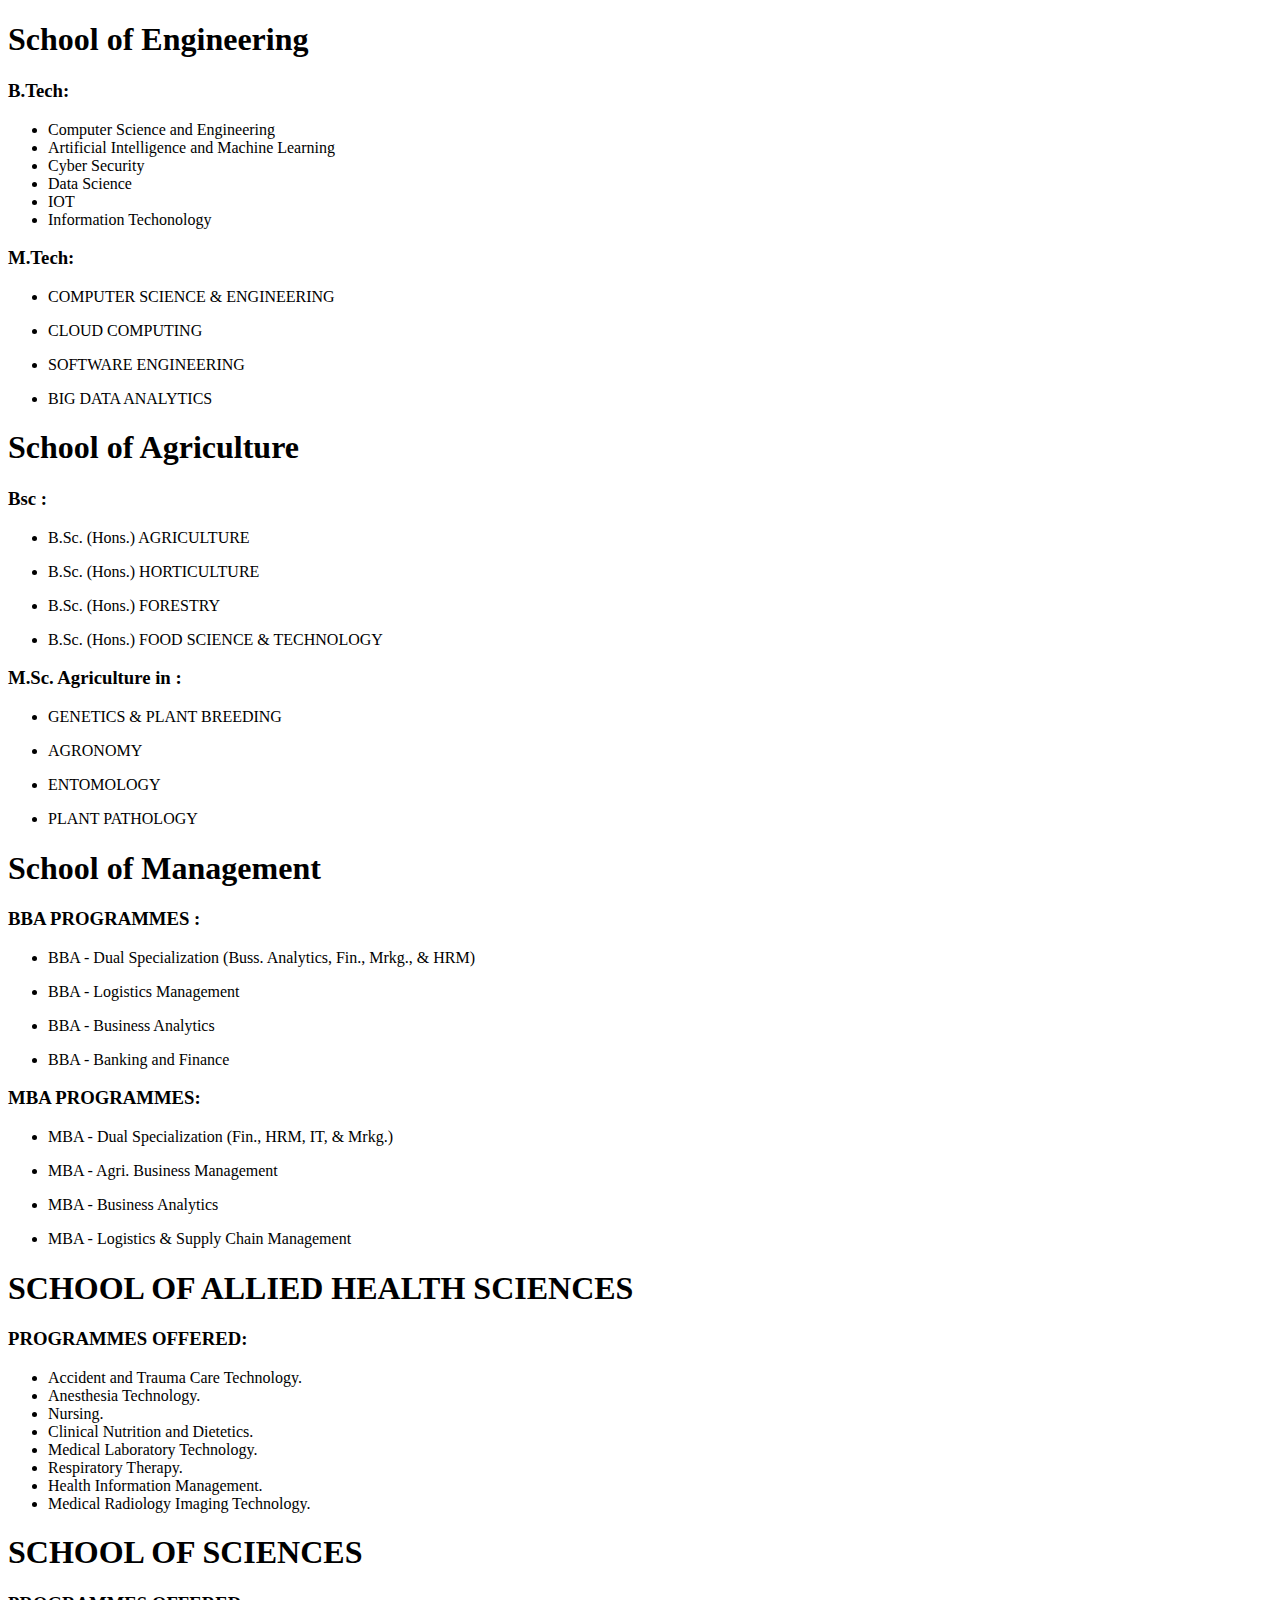
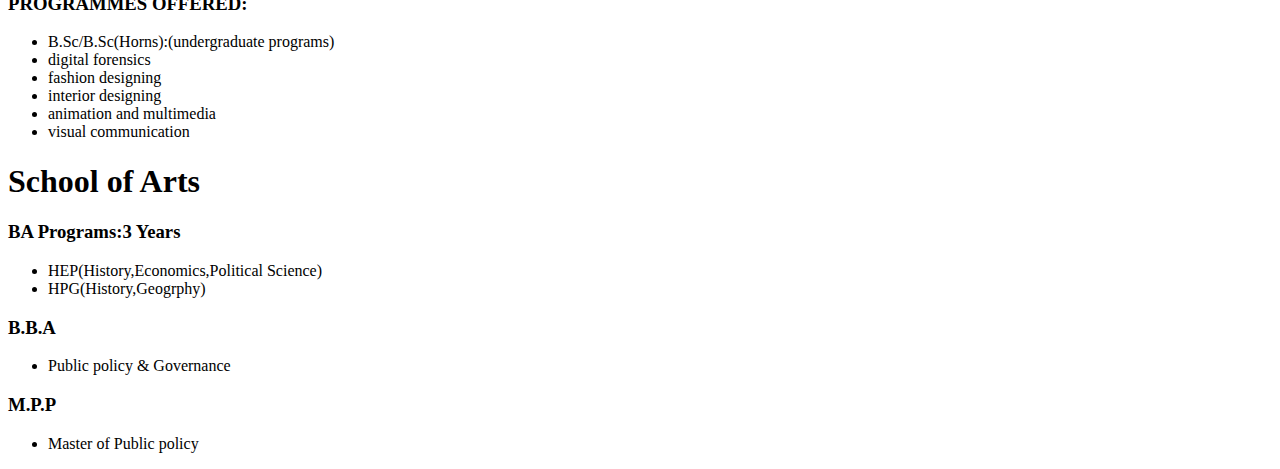
<file: course.html>
<!DOCTYPE html>
<html lang="en">
<head>
    <meta charset="UTF-8">
    <meta http-equiv="X-UA-Compatible" content="IE=edge">
    <meta name="viewport" content="width=device-width, initial-scale=1.0">
    <title>Courses</title>
    <link rel="stylesheet" href="course.css">
</head>
<body class="bg font color" >
   
     <h1>School of Engineering</h1>
    <h3>B.Tech:</h3>
    <ul>
       
        
        <li>Computer Science and Engineering</li>
        <li>Artificial Intelligence and Machine Learning</li>
        <li>Cyber Security</li>
        <li>Data Science</li>
        <li>IOT</li>
        <li>Information Techonology</li>
        </ul>
        <h3>M.Tech:</h3>
        <ul>

<li>
<p >COMPUTER SCIENCE &amp; ENGINEERING</p>
</li>
<li>
<p>CLOUD COMPUTING</p>
</li>
<li>
<p >SOFTWARE ENGINEERING</p>
</li>
<li>
<p>BIG DATA ANALYTICS</p>
</li>
</ul>
    <h1>School of Agriculture</h1>
    <h3>Bsc : </h3>
    <ul>
    <li>
    <p>B.Sc. (Hons.) AGRICULTURE</p>
    </li>
    <li>
    <p>B.Sc. (Hons.) HORTICULTURE</p>
    </li>
    <li>
    <p>B.Sc. (Hons.) FORESTRY</p>
    </li>
    <li>
    <p>B.Sc. (Hons.) FOOD SCIENCE & TECHNOLOGY</p>
    </li>
    </ul>
    <h3>M.Sc. Agriculture in :</h3>
    <ul >
    <li>
    <p >GENETICS & PLANT BREEDING</p>
    </li>
    <li>
    <p>AGRONOMY</p>
    </li>
    <li>
    <p >ENTOMOLOGY</p>
    </li>
    <li>
    <p>PLANT PATHOLOGY</p>
    </li>
    </ul>
    <h1>School of Management</h1>
    <h3>BBA PROGRAMMES : </h3>
<ul>
<li>
<p>BBA - Dual Specialization (Buss. Analytics, Fin., Mrkg., & HRM)</p>
</li>
<li>
<p>BBA - Logistics Management</p>
</li>
<li>
<p>BBA - Business Analytics</p>
</li>
<li>
<p>BBA - Banking and Finance</p>
</li>
</ul>
<h3>MBA PROGRAMMES:</h3>
<ul >
<li>
<p >MBA - Dual Specialization (Fin., HRM, IT, & Mrkg.)</p>
</li>
<li>
<p>MBA - Agri. Business Management</p>
</li>
<li>
<p >MBA - Business Analytics</p>
</li>
<li>
<p>MBA - Logistics & Supply Chain Management</p>
</li>
</ul>
<h1>SCHOOL OF ALLIED HEALTH SCIENCES</h1>
<h3>PROGRAMMES OFFERED:</h3>
<ul>
    <li>Accident and Trauma Care Technology.</li>
<li>Anesthesia Technology.</li>
<li>Nursing.</li>
<li>Clinical Nutrition and Dietetics.</li>
<li>Medical Laboratory Technology.</li>
<li>Respiratory Therapy.</li>
<li>Health Information Management.</li>
<li>Medical Radiology Imaging Technology.</li>
</ul>
<h1>SCHOOL OF SCIENCES</h1>
<h3>PROGRAMMES OFFERED:</h3>
<ul>
    <li>B.Sc/B.Sc(Horns):(undergraduate programs)</li>
                   <li>digital forensics</li>
                   <li>fashion designing</li>
                   <li>interior designing</li>
                   <li>animation and multimedia</li>
                   <li>visual communication</li>
</ul>
<h1>School of Arts</h1>
<h3>BA Programs:3 Years</h3>
<ul>
    <li>HEP(History,Economics,Political Science)</li>
    <li>HPG(History,Geogrphy)</li>
</ul>
<h3>B.B.A</h3>
<ul>
    <li>Public policy & Governance</li>
</ul>
<h3>M.P.P</h3>
<ul>
    <li>Master of Public policy </li>
</ul>

</body>
</html>
</file>
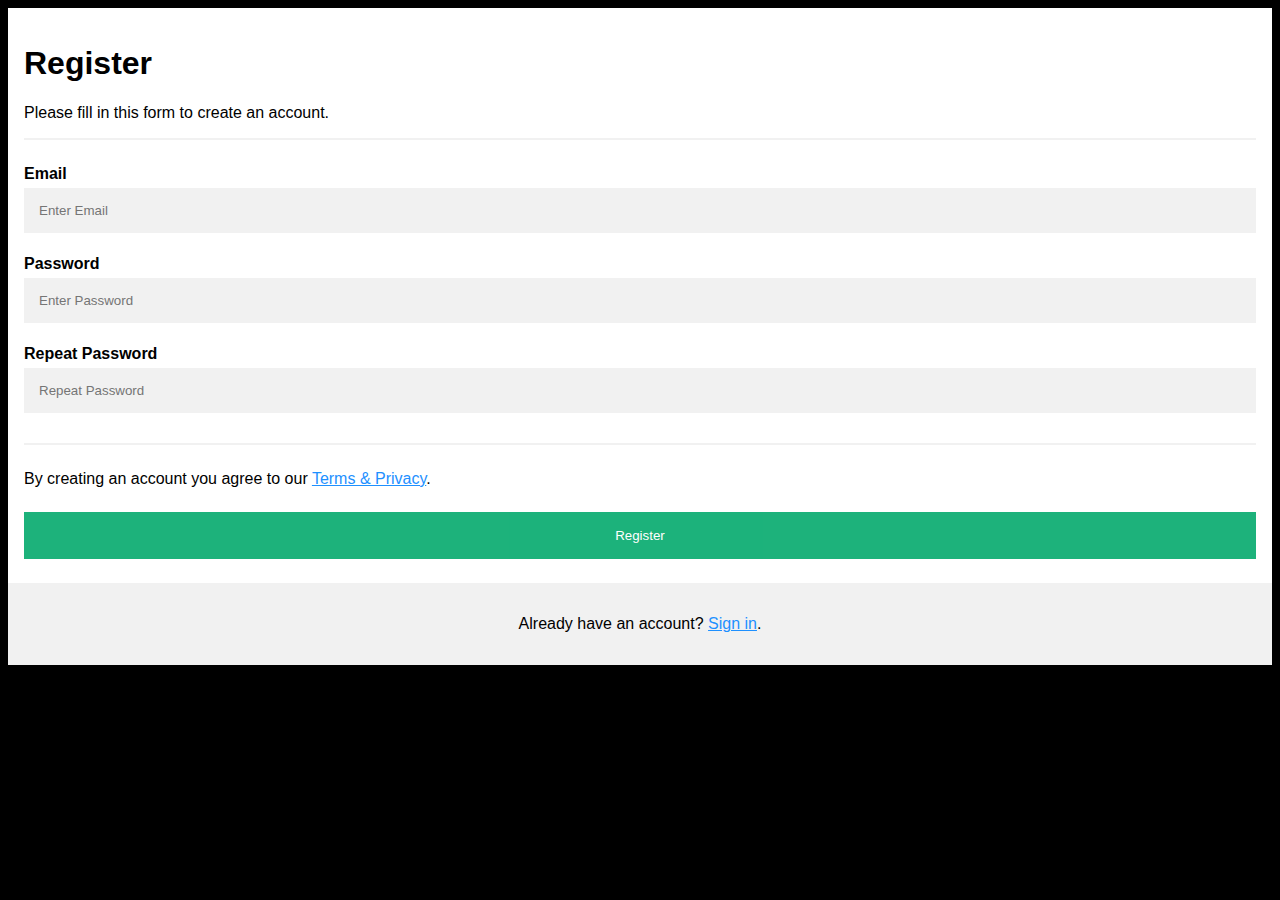
<file: enroll.html>
<!DOCTYPE html>
<html>
<head>
<meta name="viewport" content="width=device-width, initial-scale=1">
<style>
body {
  font-family: Arial, Helvetica, sans-serif;
  background-color: black;
}

* {
  box-sizing: border-box;
}

/* Add padding to containers */
.container {
  padding: 16px;
  background-color: white;
}

/* Full-width input fields */
input[type=text], input[type=password] {
  width: 100%;
  padding: 15px;
  margin: 5px 0 22px 0;
  display: inline-block;
  border: none;
  background: #f1f1f1;
}

input[type=text]:focus, input[type=password]:focus {
  background-color: #ddd;
  outline: none;
}

/* Overwrite default styles of hr */
hr {
  border: 1px solid #f1f1f1;
  margin-bottom: 25px;
}

/* Set a style for the submit button */
.registerbtn {
  background-color: #04AA6D;
  color: white;
  padding: 16px 20px;
  margin: 8px 0;
  border: none;
  cursor: pointer;
  width: 100%;
  opacity: 0.9;
}

.registerbtn:hover {
  opacity: 1;
}

/* Add a blue text color to links */
a {
  color: dodgerblue;
}

/* Set a grey background color and center the text of the "sign in" section */
.signin {
  background-color: #f1f1f1;
  text-align: center;
}
</style>
</head>
<body>

<form action="/action_page.php">
  <div class="container">
    <h1>Register</h1>
    <p>Please fill in this form to create an account.</p>
    <hr>

    <label for="email"><b>Email</b></label>
    <input type="text" placeholder="Enter Email" name="email" id="email" required>

    <label for="psw"><b>Password</b></label>
    <input type="password" placeholder="Enter Password" name="psw" id="psw" required>

    <label for="psw-repeat"><b>Repeat Password</b></label>
    <input type="password" placeholder="Repeat Password" name="psw-repeat" id="psw-repeat" required>
    <hr>
    <p>By creating an account you agree to our <a href="#">Terms & Privacy</a>.</p>

    <button type="submit" class="registerbtn">Register</button>
  </div>
  
  <div class="container signin">
    <p>Already have an account? <a href="#">Sign in</a>.</p>
  </div>
</form>

</body>
</html>
</file>
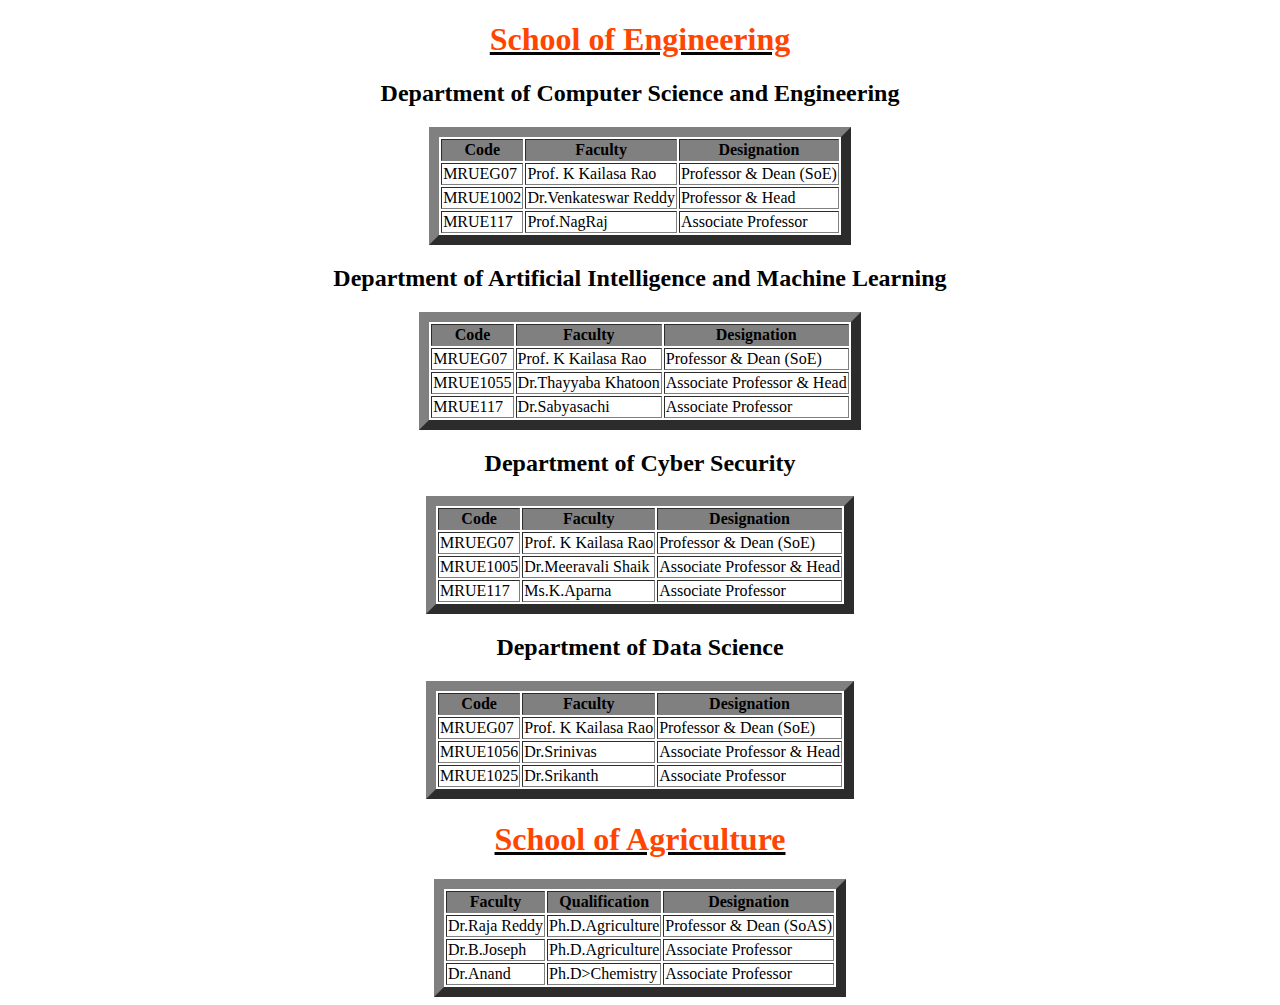
<file: faculty.html>
<!DOCTYPE html>
<head>
    <title>Faculty</title>
    
</head>
<style>
    h1{
        color:orangered;
    }
    body{
        text-align: center;
    }
    
</style>
<style>
    .bg{
        background-image: url("https://media.istockphoto.com/id/1139678803/vector/horizontal-vector-illustration-of-an-empty-sky-blue-coloured-grungy-textured-background.jpg?s=612x612&w=0&k=20&c=tFTrwphz8pXtrmJGrEFBAnk9anQmRPHp3C8a3kQql7M=") ;
        background-size: cover;
        width:"100px";
        height:"100px";
    }
</style>
<body  class="bg" bgcolor="white" text="black">
    <center><table border="10"  >
        
        <u><b><h1 >School of Engineering</h1></b></u>
        
        <h2>Department of Computer Science and Engineering</h2>
        <tr bgcolor="grey">
            <th>Code</th>
            <th>Faculty</th>
            <th>Designation</th>
        </tr>
        <tr>
            <td>MRUEG07 </td>
            <td>Prof. K Kailasa Rao</td>
            <td>Professor & Dean (SoE)</td>
        </tr>
        <tr>
            <td>MRUE1002 </td>
            <td>Dr.Venkateswar Reddy</td>
            <td>Professor & Head</td>
        </tr>
        <td>MRUE117 </td>
            <td>Prof.NagRaj</td>
            <td> Associate Professor </td>
    </table></center>
    <center><table border="10" >
        <h2>Department of Artificial Intelligence and Machine Learning</h2>
        <tr bgcolor="grey">
            <th>Code</th>
            <th>Faculty</th>
            <th>Designation</th>
        </tr>
        <tr>
            <td>MRUEG07 </td>
            <td>Prof. K Kailasa Rao</td>
            <td>Professor & Dean (SoE)</td>
        </tr>
        <tr>
            <td>MRUE1055 </td>
            <td>Dr.Thayyaba Khatoon</td>
            <td>Associate Professor & Head</td>
        </tr>
        <td>MRUE117 </td>
            <td>Dr.Sabyasachi</td>
            <td> Associate Professor </td>
    </table></center>
    <center><table border="10" >
        <h2>Department of Cyber Security</h2>
        <tr bgcolor="grey">
            <th>Code</th>
            <th>Faculty</th>
            <th>Designation</th>
        </tr>
        <tr>
            <td>MRUEG07 </td>
            <td>Prof. K Kailasa Rao</td>
            <td>Professor & Dean (SoE)</td>
        </tr>
        <tr>
            <td>MRUE1005 </td>
            <td>Dr.Meeravali Shaik</td>
            <td>Associate Professor & Head</td>
        </tr>
        <td>MRUE117 </td>
            <td>Ms.K.Aparna</td>
            <td> Associate Professor </td>
    </table></center>
    <center><table border="10" >
        <h2>Department of Data Science</h2>
        <tr bgcolor="grey">
            <th>Code</th>
            <th>Faculty</th>
            <th>Designation</th>
        </tr>
        <tr>
            <td>MRUEG07 </td>
            <td>Prof. K Kailasa Rao</td>
            <td>Professor & Dean (SoE)</td>
        </tr>
        <tr>
            <td>MRUE1056 </td>
            <td>Dr.Srinivas </td>
            <td>Associate Professor & Head</td>
        </tr>
        <td>MRUE1025 </td>
            <td>Dr.Srikanth</td>
            <td> Associate Professor </td>
    </table></center>
    <center>
    <table border="10" >
        
        <u><b></b><h1>School of Agriculture</h1></b></u>
        
        <tr bgcolor="grey"> 
            <th>Faculty</th>
            <th>Qualification</th>
            <th>Designation</th>
        </tr>
        <tr>
            <td>Dr.Raja Reddy </td>
            <td>Ph.D.Agriculture</td>
            <td>Professor & Dean (SoAS)</td>
        </tr>
        <tr>
            <td>Dr.B.Joseph </td>
            <td>Ph.D.Agriculture</td>
            <td>Associate Professor </td>
        </tr>
        <td>Dr.Anand </td>
            <td>Ph.D>Chemistry</td>
            <td> Associate Professor </td>
    </table>
    </center>

</body>
</file>
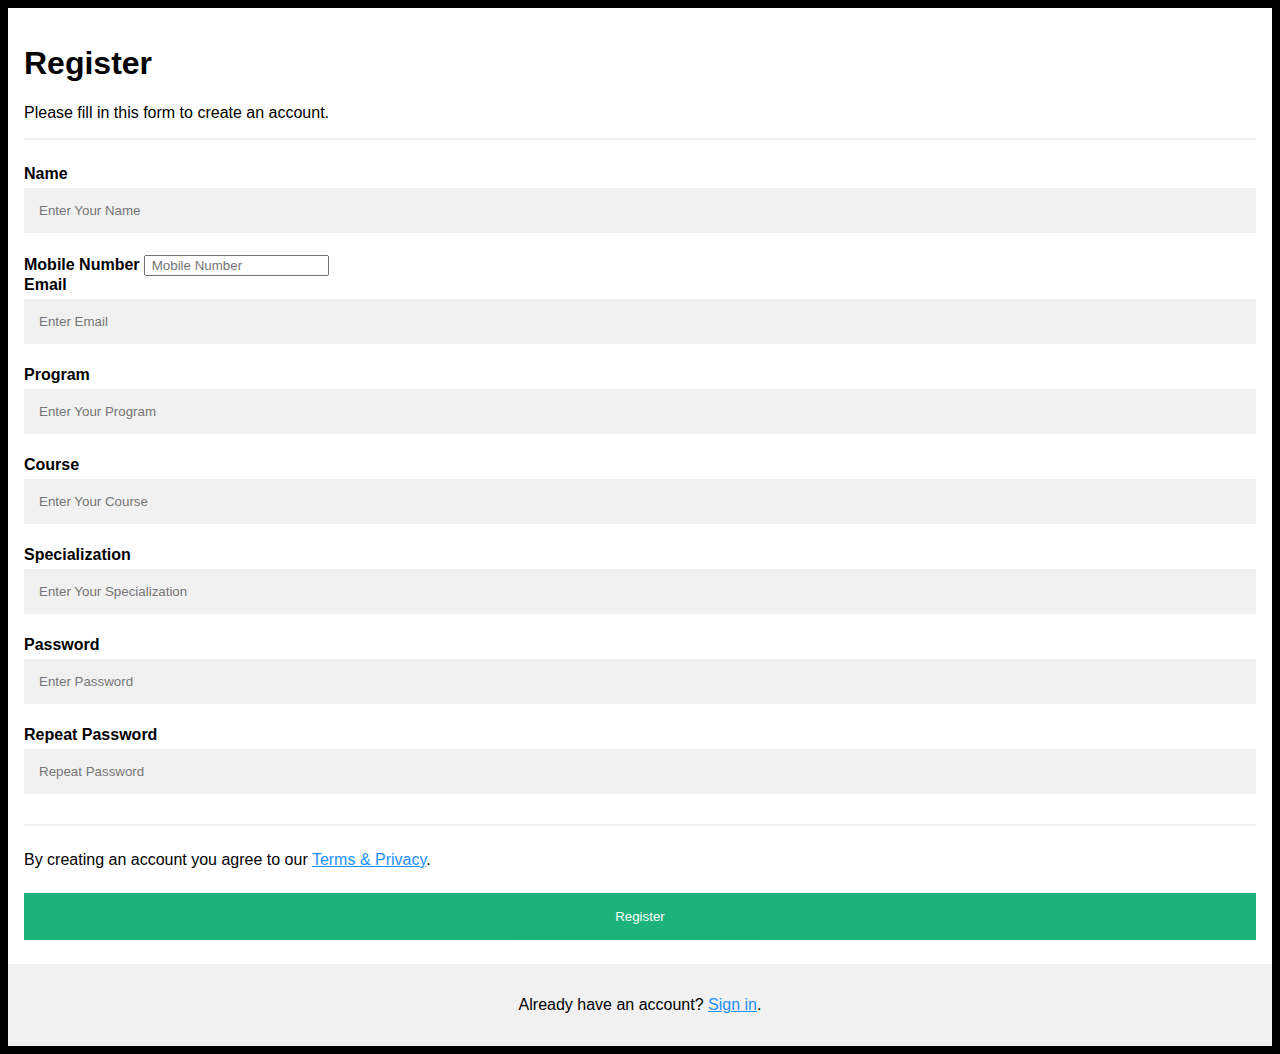
<file: regi.html>
<!DOCTYPE html>
<html>
<head>
<meta name="viewport" content="width=device-width, initial-scale=1">
<style>
body {
  font-family: Arial, Helvetica, sans-serif;
  background-color: black;
}

* {
  box-sizing: border-box;
}

/* Add padding to containers */
.container {
  padding: 16px;
  background-color: white;
}

/* Full-width input fields */
input[type=text], input[type=password] {
  width: 100%;
  padding: 15px;
  margin: 5px 0 22px 0;
  display: inline-block;
  border: none;
  background: #f1f1f1;
}

input[type=text]:focus, input[type=password]:focus {
  background-color: #ddd;
  outline: none;
}

/* Overwrite default styles of hr */
hr {
  border: 1px solid #f1f1f1;
  margin-bottom: 25px;
}

/* Set a style for the submit button */
.registerbtn {
  background-color: #04AA6D;
  color: white;
  padding: 16px 20px;
  margin: 8px 0;
  border: none;
  cursor: pointer;
  width: 100%;
  opacity: 0.9;
}

.registerbtn:hover {
  opacity: 1;
}

/* Add a blue text color to links */
a {
  color: dodgerblue;
}

/* Set a grey background color and center the text of the "sign in" section */
.signin {
  background-color: #f1f1f1;
  text-align: center;
}
</style>
</head>
<body>

<form action="/action_page.php">
  <div class="container">
    <h1>Register</h1>
    <p>Please fill in this form to create an account.</p>
    <hr>

    <label for="Name"><b>Name</b></label>
    <input type="text" placeholder="Enter Your Name" name="Name" id="Name" required>
    
    <label for=" Mobile Number"><b> Mobile Number</b></label>
    <input type="number" placeholder=" Mobile Number" name=" Mobile Number" id=" Mobile Number" required><br>

    <label for="email"><b>Email</b></label>
    <input type="text" placeholder="Enter Email" name="email" id="email" required>

    <label for="Program"><b>Program</b></label>
    <input type="text" placeholder="Enter Your Program" name="Program" id="Program" required>

     <label for="Course"><b>Course</b></label>
    <input type="text" placeholder="Enter Your Course" name="Course" id="Course" required>


    <label for="Specialization"><b>Specialization</b></label>
    <input type="text" placeholder="Enter Your Specialization" name="Specialization" id="Specialization" required>

    <label for="psw"><b>Password</b></label>
    <input type="password" placeholder="Enter Password" name="psw" id="psw" required>

    <label for="psw-repeat"><b>Repeat Password</b></label>
    <input type="password" placeholder="Repeat Password" name="psw-repeat" id="psw-repeat" required>
    <hr>
    <p>By creating an account you agree to our <a href="#">Terms & Privacy</a>.</p>

    <button type="submit" class="registerbtn">Register</button>
  </div>
  
  <div class="container signin">
    <p>Already have an account? <a href="#">Sign in</a>.</p>
  </div>
</form>

</body>
</html>
</file>
<file: course.css>
.bg {
    background-image: url("https://media.istockphoto.com/id/1139678803/vector/horizontal-vector-illustration-of-an-empty-sky-blue-coloured-grungy-textured-background.jpg?s=612x612&w=0&k=20&c=tFTrwphz8pXtrmJGrEFBAnk9anQmRPHp3C8a3kQql7M=");
   background-size: "cover";
.font{
    font-family: roboto;
    color: black;
}
.color{
    background-color: blue;
}
</file>
